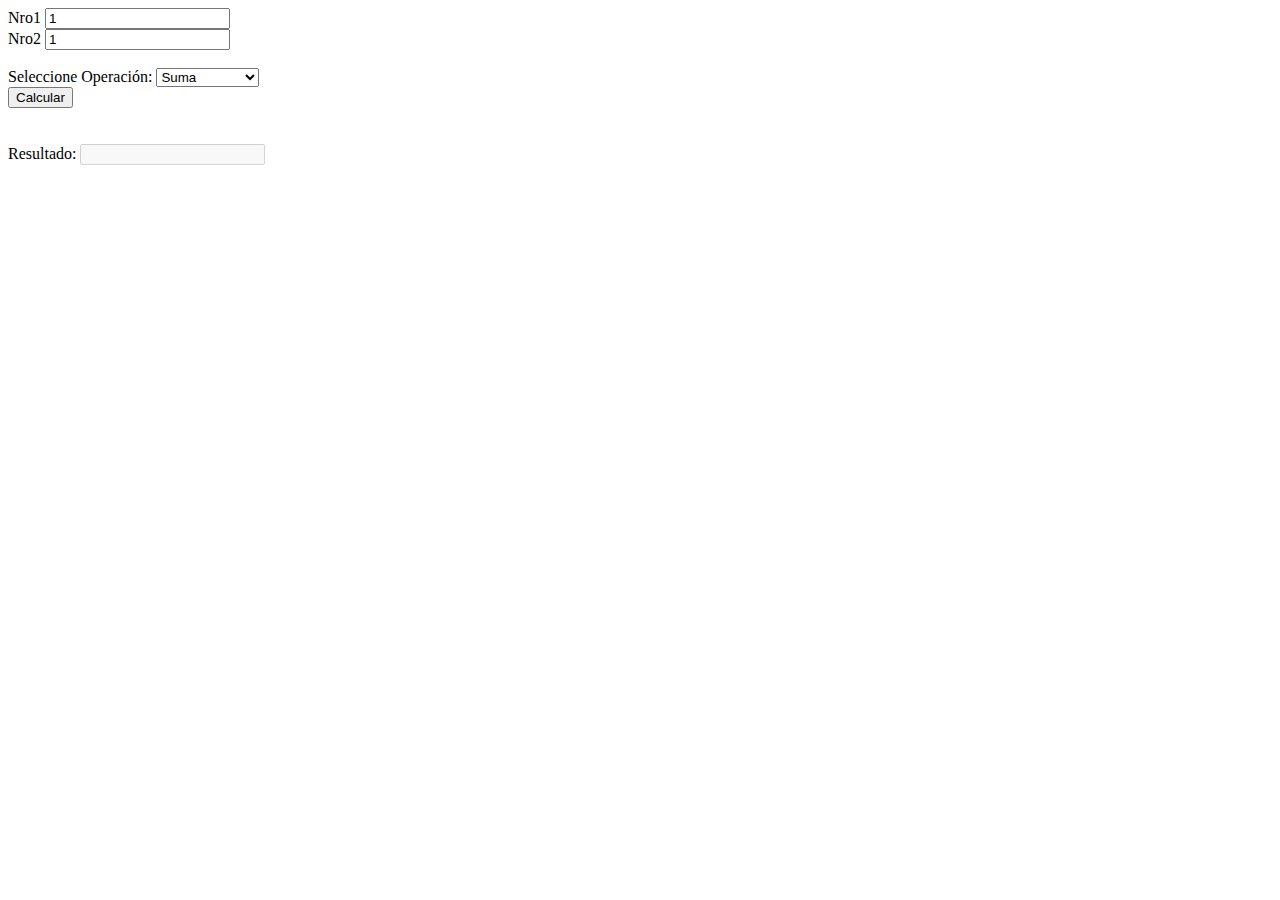
<file: index.html>
<html>
    <head>
        <meta charset="utf-8" content="content" name="name">
            <title>
                Calculadora
            </title>
            <link href="css/style.css" rel="stylesheet">
            </link>
        </meta>
        <script type="text/Javascript">
            /*function suma(var1, var2){
                return var1+ var2;
            }

            function resta(var1, var2){
                return var1 - var2;
            }
            function mult(var1, var2){
                return var1 * var2;
            }

            function div(var1, var2){
                if(var2 > 0){
                    return var1 / var2;
                }else{
                    return "no puede dividir por 0";
                }
                
            }*/


           /* var nro1 = 1;
            var nro2=3;
            //var suma= nro1+nro2;
            //alert("la suma es "+suma);

            var miarreglo = [1,2,3,4];

            for (var i=0; i< miarreglo.length;i++){
                console.log(" miarreglo  "+i+" es: "+miarreglo[i]);

                if(i ==1){
                    console.log("paso por i = 1");
                }else if(i == 2){
                    console.log("paso por i = 2");
                }else{
                    console.log("no es 1");
                }

                if (i % 2 == 0){
                    //alert("modulo de "+i);
                }
            }


            console.log("en consola la suma es "+suma);


            var variable1= prompt("ingrese texto 1");
            var variable2= prompt("ingrese texto 2");

            alert("concatenando "+variable1+" + "+variable2);

            var suma= suma(parseInt(variable1),parseInt(variable2));
            console.log("la suma es "+suma);
            var resta = resta(parseInt(variable1),parseInt(variable2));
            console.log("la resta es "+resta);
            var multi = mult(parseInt(variable1),parseInt(variable2));
            console.log("la mult es "+multi);
            var div = div(parseInt(variable1),parseInt(variable2));
            console.log("la div es "+div);*/
        </script>
    </head>
    <body class="content">
        <div>
            <label>
                Nro1
            </label>
            <input id="nro1" value="1"/>
            <br/>
            <label>
                Nro2
            </label>
            <input id="nro2" value="1"/>
            <br/>
        </div>
    </body>
</html>
<br/>
<label>
    Seleccione Operación:
</label>
<select id="selectOperation">
    <option value="1">
        Suma
    </option>
    <option value="2">
        Resta
    </option>
    <option value="3">
        Multiplicacion
    </option>
    <option value="4">
        División
    </option>
</select>
<br/>
<button onclick="calcular()" type="button">
    Calcular
</button>
<br/>
<br/>
<br/>
<label>
    Resultado:
</label>
<input disabled="true" id="resultado1"/>
<script type="text/javascript">
    function suma(var1, var2){
                return var1+ var2;
            }

            function resta(var1, var2){
                return var1 - var2;
            }
            function mult(var1, var2){
                return var1 * var2;
            }

            function div(var1, var2){
                if(var2 > 0){
                    return var1 / var2;
                }else{
                    return "no puede dividir por 0";
                }
                
            }

    function calcular (){

    var input1 = document.getElementById("nro1").value;
    var input2 =  document.getElementById("nro2").value;
    var selectlist = document.getElementById("selectOperation");
    var strUser = selectlist.options[selectlist.selectedIndex].value;

        var resultado = 0;
        if (strUser==1){
           resultado=suma(parseInt(input1), parseInt(input2));
        }
         if (strUser==2){
           resultado=resta(parseInt(input1), parseInt(input2));
        }
        if (strUser==3){
           resultado=mult(parseInt(input1), parseInt(input2));
        }
         if (strUser==4){
           resultado=div(parseInt(input1), parseInt(input2));
        }
        
         document.getElementById("resultado1").value = resultado;
        

    }



            //alert("el valor en el input es "+input1.value);
</script>
<div class="clear">
</div>
</file>
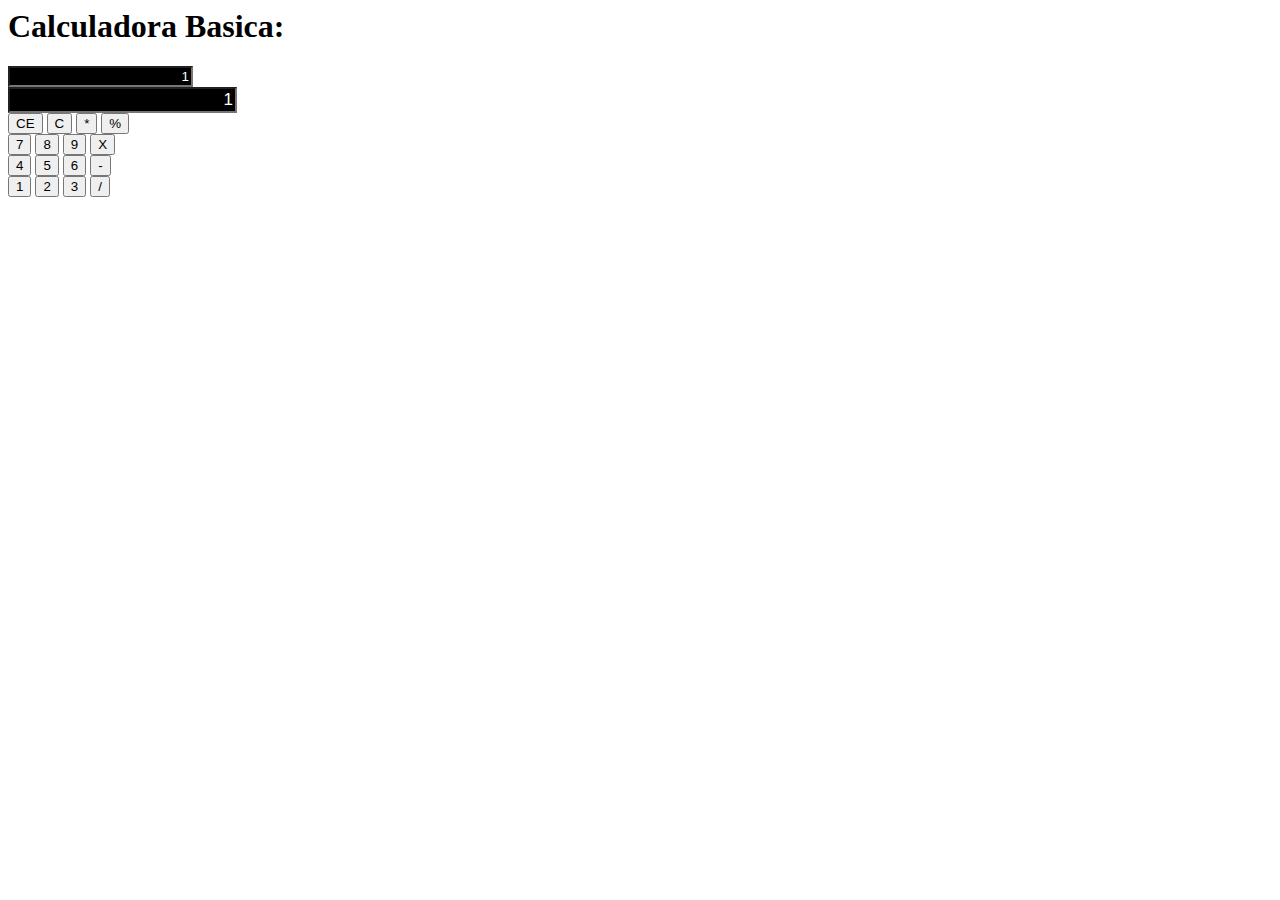
<file: calculadoraBasica.html>
<html>
    <head>
        <meta charset="utf-8" content="content" name="name">
            <title>
                Calculadora Basica
            </title>
            <link href="css/style.css" rel="stylesheet">
            </link>
        </meta>
        <script type="text/Javascript">
        </script>
    </head>
    <body class="content">
        <div class="principal">
            <div class="headInputs">
                <h1>
                    Calculadora Basica:
                </h1>
                <input class="insup" id="inpSuperior" value="1"/>
                <br/>
                <input class="ininf" id="inpSuperior" value="1"/>
                <br/>
            </div>
            <div>
                <button onclick="" type="button">
                    CE
                </button>
                <button onclick="" type="button">
                    C
                </button>
                <button onclick="" type="button">
                    *
                </button>
                <button onclick="" type="button">
                    %
                </button>
            </div>
            <div>
                <button onclick="" type="button">
                    7
                </button>
                <button onclick="" type="button">
                    8
                </button>
                <button onclick="" type="button">
                    9
                </button>
                <button onclick="" type="button">
                    X
                </button>
            </div>
            <div>
                <button onclick="" type="button">
                    4
                </button>
                <button onclick="" type="button">
                    5
                </button>
                <button onclick="" type="button">
                    6
                </button>
                <button onclick="" type="button">
                    -
                </button>
            </div>
            <div>
                <button onclick="" type="button">
                    1
                </button>
                <button onclick="" type="button">
                    2
                </button>
                <button onclick="" type="button">
                    3
                </button>
                <button onclick="" type="button">
                    /
                </button>
            </div>
        </div>
    </body>
</html>
<script type="text/javascript">
    function suma(var1, var2){
                return var1+ var2;
            }

            function resta(var1, var2){
                return var1 - var2;
            }
            function mult(var1, var2){
                return var1 * var2;
            }

            function div(var1, var2){
                if(var2 > 0){
                    return var1 / var2;
                }else{
                    return "no puede dividir por 0";
                }
                
            }

    function calcular (){

    var input1 = document.getElementById("nro1").value;
    var input2 =  document.getElementById("nro2").value;
    var selectlist = document.getElementById("selectOperation");
    var strUser = selectlist.options[selectlist.selectedIndex].value;

        var resultado = 0;
        if (strUser==1){
           resultado=suma(parseInt(input1), parseInt(input2));
        }
         if (strUser==2){
           resultado=resta(parseInt(input1), parseInt(input2));
        }
        if (strUser==3){
           resultado=mult(parseInt(input1), parseInt(input2));
        }
         if (strUser==4){
           resultado=div(parseInt(input1), parseInt(input2));
        }
        
         document.getElementById("resultado1").value = resultado;
        

    }



            //alert("el valor en el input es "+input1.value);
</script>
<div class="clear">
</div>
</file>
<file: css/style.css>
.insup {
    background-color: black;
    text-align: right;
    color: white;
}
.ininf {
    background-color: black;
    text-align: right;
    color: white;
    font-size: 17px;
}
.headInputs {
    width: 80%;
}
</file>
